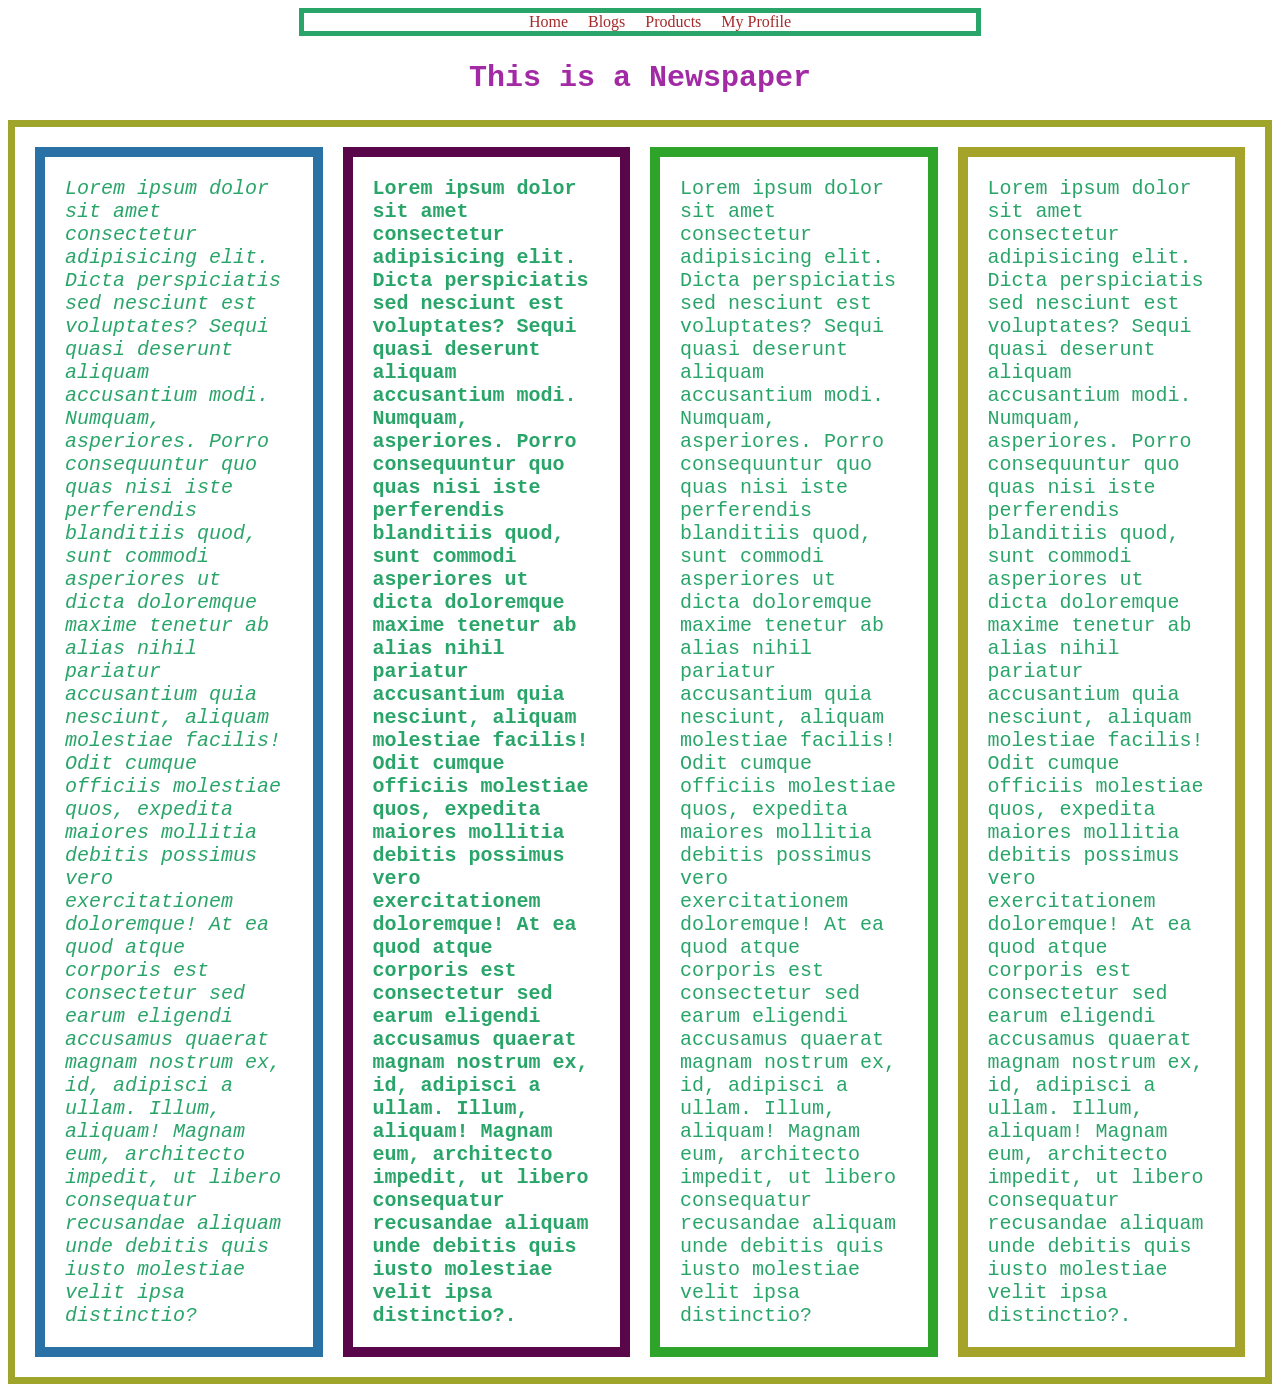
<file: index.html>
<!DOCTYPE html>
<html lang="en">
<head>
    <meta charset="UTF-8">
    <meta name="viewport" content="width=device-width, initial-scale=1.0">
    <title>Advanced CSS</title>
    <link rel="stylesheet" href="./styles/style.css">
</head>
<body>

    <header>
       <nav>
        <ul>
            <li>Home</li>
            <li>Blogs</li>
            <li>Products</li>
            <li>My Profile</li>
        </ul>
       </nav>

        <h2 id="newspaper-title">This is a Newspaper</h2>
        
    </header>

    <main>
        <section>
            <div class="section_container">
                <div class="div1">Lorem ipsum dolor sit amet consectetur adipisicing elit. Dicta perspiciatis sed nesciunt est voluptates? Sequi quasi deserunt aliquam accusantium modi. Numquam, asperiores. Porro consequuntur quo quas nisi iste perferendis blanditiis quod, sunt commodi asperiores ut dicta doloremque maxime tenetur ab alias nihil pariatur accusantium quia nesciunt, aliquam molestiae facilis! Odit cumque officiis molestiae quos, expedita maiores mollitia debitis possimus vero exercitationem doloremque! At ea quod atque corporis est consectetur sed earum eligendi accusamus quaerat magnam nostrum ex, id, adipisci a ullam. Illum, aliquam! Magnam eum, architecto impedit, ut libero consequatur recusandae aliquam unde debitis quis iusto molestiae velit ipsa distinctio?</div>
                <div class="div2">Lorem ipsum dolor sit amet consectetur adipisicing elit. Dicta perspiciatis sed nesciunt est voluptates? Sequi quasi deserunt aliquam accusantium modi. Numquam, asperiores. Porro consequuntur quo quas nisi iste perferendis blanditiis quod, sunt commodi asperiores ut dicta doloremque maxime tenetur ab alias nihil pariatur accusantium quia nesciunt, aliquam molestiae facilis! Odit cumque officiis molestiae quos, expedita maiores mollitia debitis possimus vero exercitationem doloremque! At ea quod atque corporis est consectetur sed earum eligendi accusamus quaerat magnam nostrum ex, id, adipisci a ullam. Illum, aliquam! Magnam eum, architecto impedit, ut libero consequatur recusandae aliquam unde debitis quis iusto molestiae velit ipsa distinctio?.</div>
                <div class="div3">Lorem ipsum dolor sit amet consectetur adipisicing elit. Dicta perspiciatis sed nesciunt est voluptates? Sequi quasi deserunt aliquam accusantium modi. Numquam, asperiores. Porro consequuntur quo quas nisi iste perferendis blanditiis quod, sunt commodi asperiores ut dicta doloremque maxime tenetur ab alias nihil pariatur accusantium quia nesciunt, aliquam molestiae facilis! Odit cumque officiis molestiae quos, expedita maiores mollitia debitis possimus vero exercitationem doloremque! At ea quod atque corporis est consectetur sed earum eligendi accusamus quaerat magnam nostrum ex, id, adipisci a ullam. Illum, aliquam! Magnam eum, architecto impedit, ut libero consequatur recusandae aliquam unde debitis quis iusto molestiae velit ipsa distinctio?</div>
                <div class="div4">Lorem ipsum dolor sit amet consectetur adipisicing elit. Dicta perspiciatis sed nesciunt est voluptates? Sequi quasi deserunt aliquam accusantium modi. Numquam, asperiores. Porro consequuntur quo quas nisi iste perferendis blanditiis quod, sunt commodi asperiores ut dicta doloremque maxime tenetur ab alias nihil pariatur accusantium quia nesciunt, aliquam molestiae facilis! Odit cumque officiis molestiae quos, expedita maiores mollitia debitis possimus vero exercitationem doloremque! At ea quod atque corporis est consectetur sed earum eligendi accusamus quaerat magnam nostrum ex, id, adipisci a ullam. Illum, aliquam! Magnam eum, architecto impedit, ut libero consequatur recusandae aliquam unde debitis quis iusto molestiae velit ipsa distinctio?.</div>
            </div>

        </section>
    </main>


    <main>

    </main>




    <footer>

    </footer>

    
</body>
</html>
</file>
<file: styles/style.css>
nav ul li{
    list-style: none;
}

#newspaper-title{
    text-align: center;
    color: rgb(163, 42, 165);
    font-family: 'Courier New', Courier, monospace;
    font-size: 30px;
}

nav ul{
    display: flex;
    color:brown;
    gap: 20px;
    margin: 0 auto;
    align-items: center;
    justify-content: center;
    border: 1px solid rgb(42, 165, 106);
    border-width: 5px;
    width: 50%;
}
.section_container{
    display: flex;
    justify-content: space-between;
    color: rgb(42, 165, 106);
    border: 7px solid rgb(159, 165, 42);
    margin: 0 auto;
    gap: 20px;
    justify-content: space-between;
    padding: 20px;
}
.div1{
    font-size: 20px;
    border: 10px solid rgb(42, 114, 165);
    gap: 20px;
    width: 30%;
    font-family: 'Courier New', Courier, monospace;
    padding: 20px;
    text-color: rgb(165, 104, 42);
    font-style: italic;
}
.div2{
    font-size: 20px;
    border: 10px solid rgb(89, 6, 75);
    gap: 20px;
    width: 30%;
    font-family: 'Courier New', Courier, monospace;
    padding: 20px;
    text-color: rgb(42, 165, 63);
    font-weight: bold;
}
.div3{
    font-size: 20px;
    border: 10px solid rgb(46, 165, 42);
    gap: 20px;
    text-color: rgb(165, 42, 165);
    width: 30%;
    padding: 20px;
    font-family: 'Courier New', Courier, monospace;
}
.div4{
    font-size: 20px;
    border: 10px solid rgb(165, 163, 42);
    gap: 20px;
    width: 30%;
    font-family: 'Courier New', Courier, monospace;
    padding: 20px;
    text-color: rgb(42, 165, 165);
}
</file>
